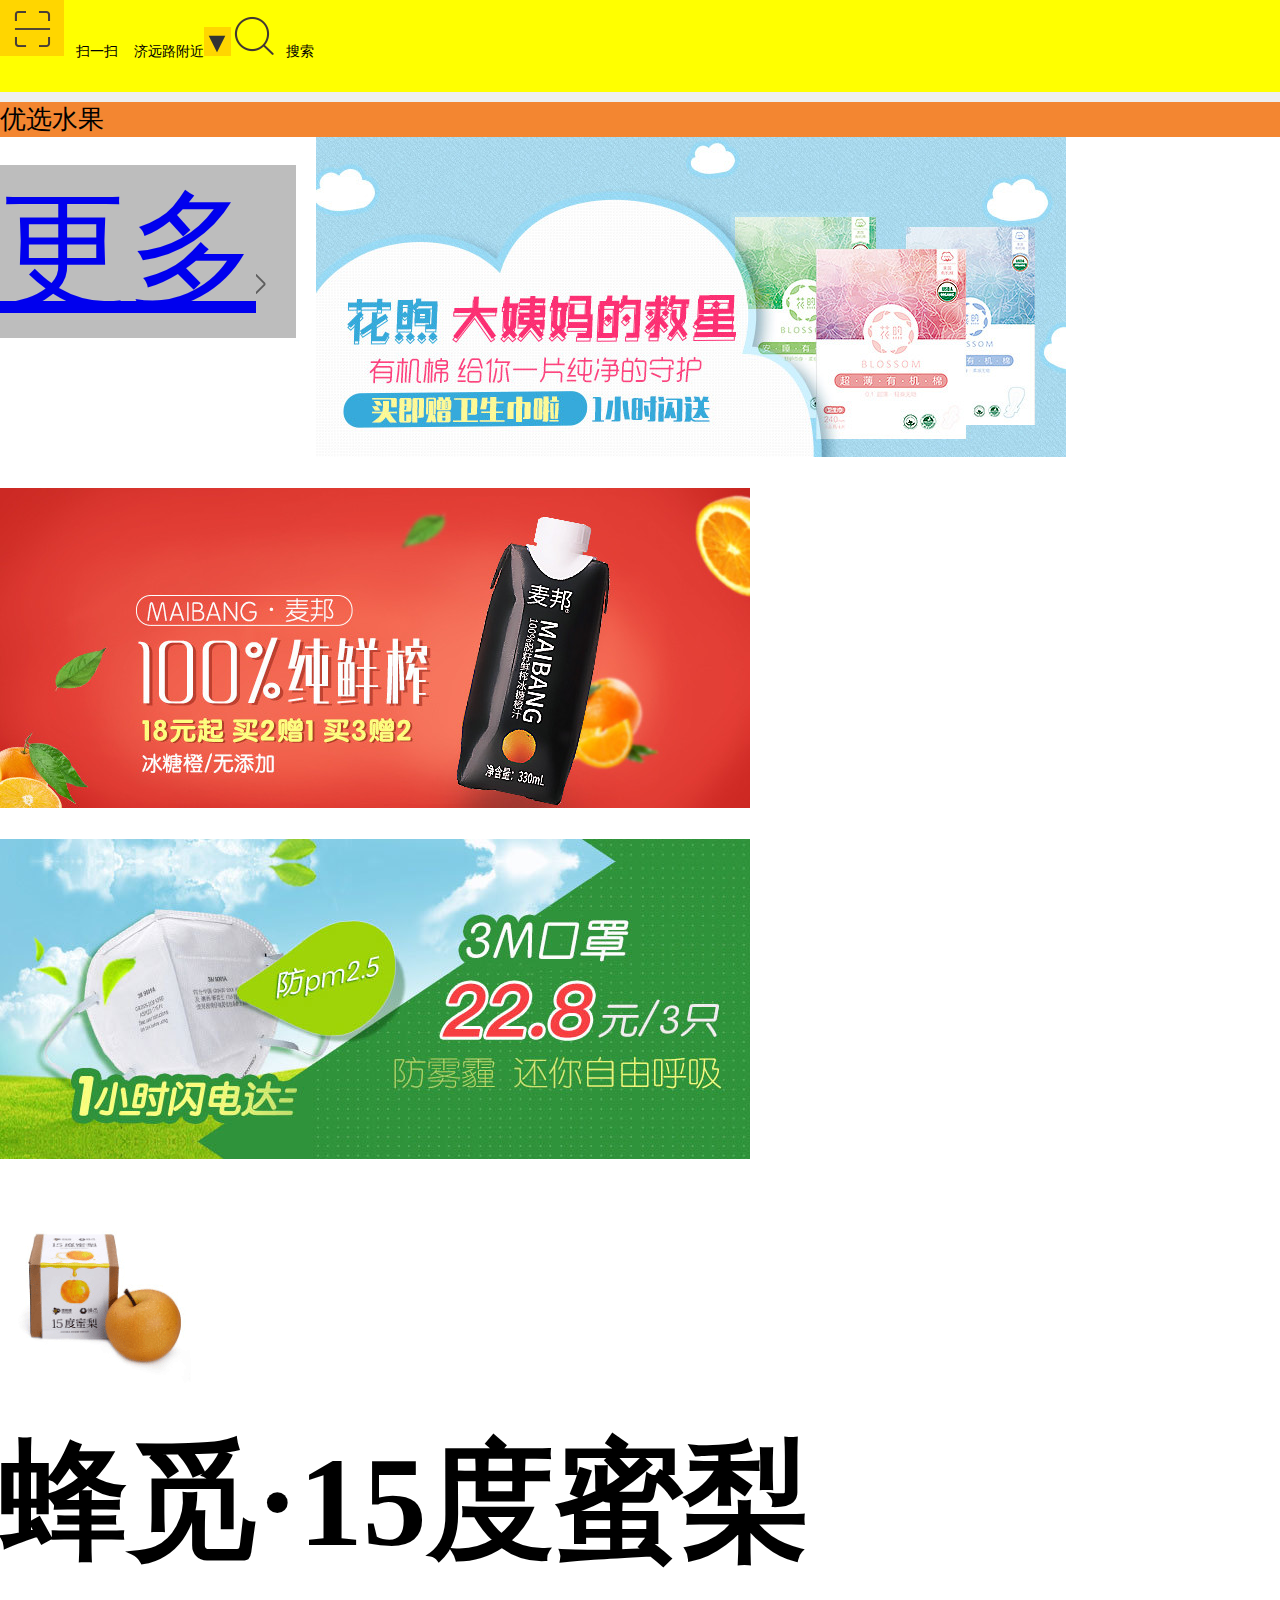
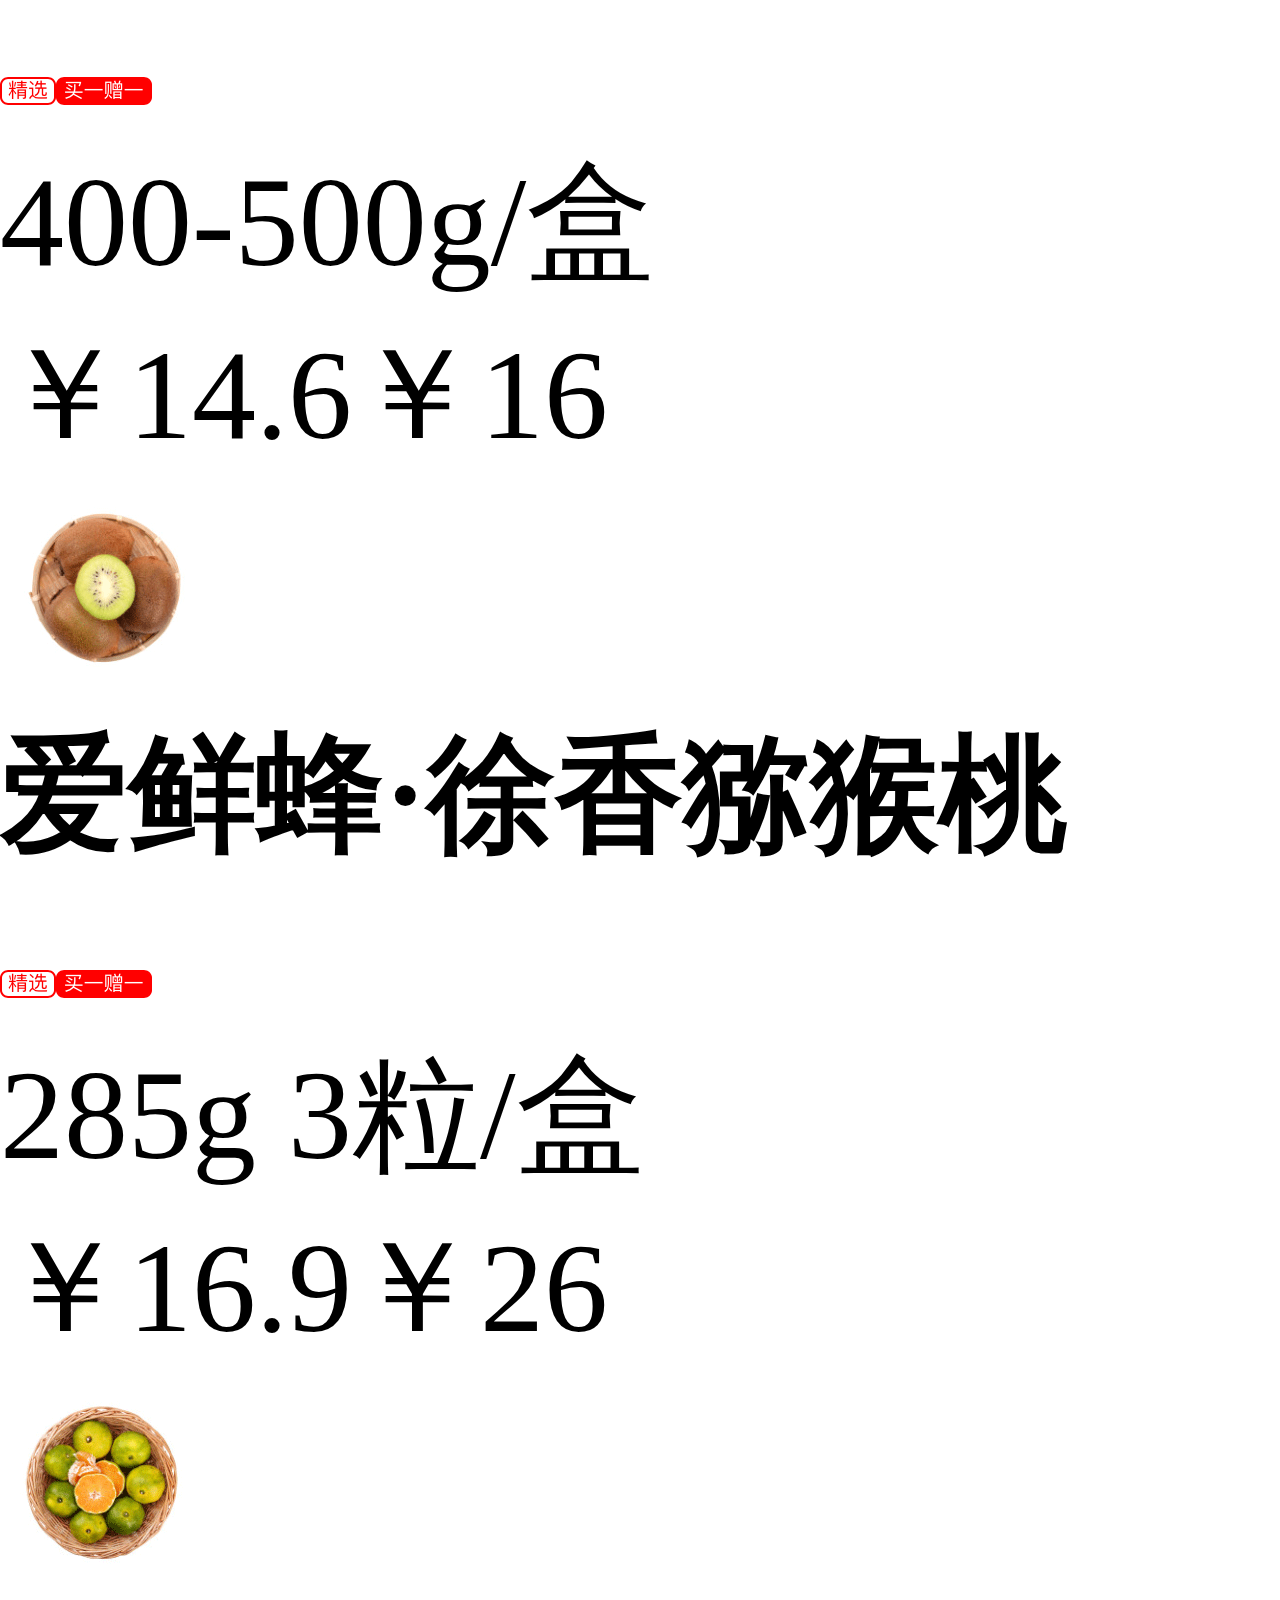
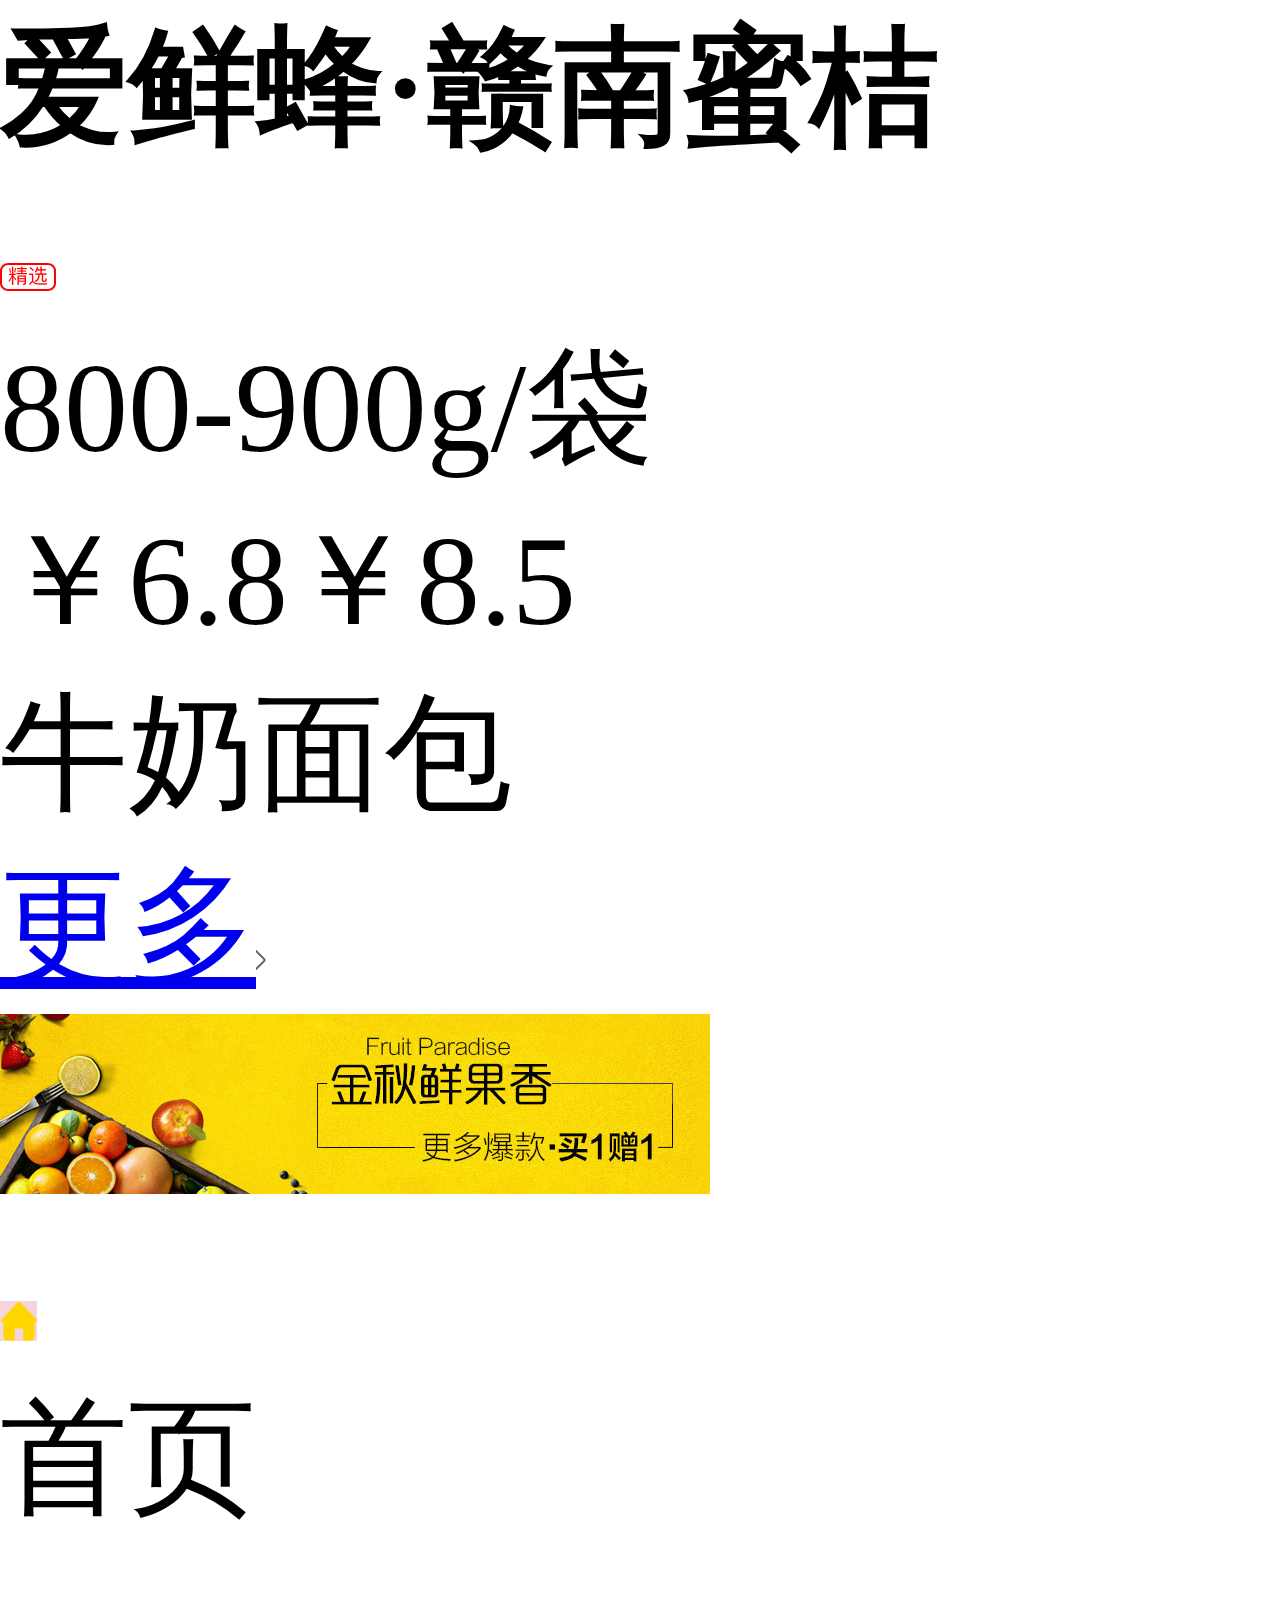
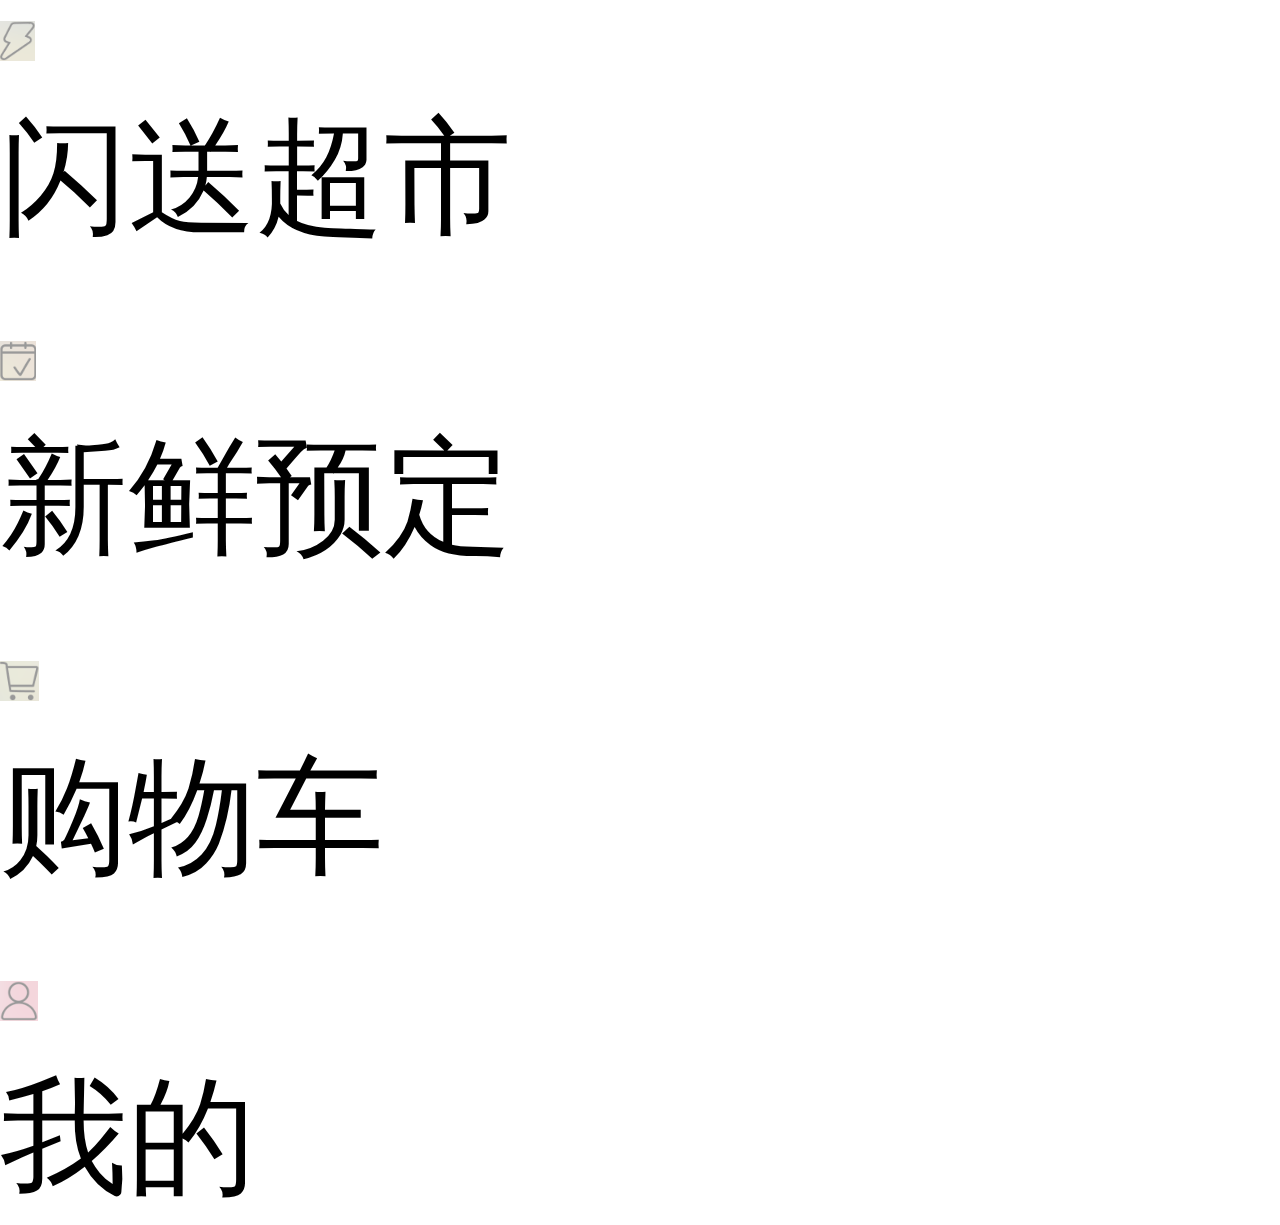
<file: index.html>
<!DOCTYPE html>
<html>
	<head>
		<meta charset="utf-8" />
		<meta name="viewport" content="width=device-width,initial-scale=1,user-scalable=no" />
		<title>爱鲜蜂</title>
		<link rel="stylesheet" href="css/index.css"/>
	</head>
	<body>
		<header>
			<div class="top">
				<a><img src="img/richScan.png"/><span>扫一扫</span></a>
				<a><span>济远路附近</span><img src="img/index_01.png"/></a>
				<a><img src="img/index_serch.png"/><span>搜索</span></a>
			</div>
			<div class="ns"></div>
			<div class="nd">
				<div><span></span>优选水果</div>
				<div><a href="#">更多</a><img src="img/more.png"/></div>
			</div>
			<div class="banner">
				<img src="img/swiper1.jpg"/>
				<img src="img/swiper2.jpg"/>
				<img src="img/swiper3.jpg"/>
			</div>
		</header>
		
		<div>
			<dl>
				<dd><img src="img/naws_01.png"/></dd>
				<dt><b>蜂觅·15度蜜梨</b></dt>
				<dt><img src="img/choose.png"/><img src="img/buy.png"/></dt>
				<dt>400-500g/盒</dt>
				<dt><span>￥14.6</span><span>￥16</span></dt>
			</dl>
			<dl>
				<dd><img src="img/naws_02.png"/></dd>
				<dt><b>爱鲜蜂·徐香猕猴桃</b></dt>
				<dt><img src="img/choose.png"/><img src="img/buy.png"/></dt>
				<dt>285g 3粒/盒</dt>
				<dt><span>￥16.9</span><span>￥26</span></dt>
			</dl>
			<dl>
				<dd><img src="img/naws_03.png"/></dd>
				<dt><b>爱鲜蜂·赣南蜜桔</b></dt>
				<dt><img src="img/choose.png"/></dt>
				<dt>800-900g/袋</dt>
				<dt><span>￥6.8</span><span>￥8.5</span></dt>
			</dl>
		</div>
		<div class="nwa"></div>
		<div class="ndq">
			<div><span></span>牛奶面包</div>
			<div><a href="#">更多</a><img src="img/more.png"/></div>
		</div>
		<div>
			<img src="img/yxsg_banner.jpg"/>
		</div>
		<footer>
			<dl>
				<dd><img src="img/footer (3).png"/></dd>
				<dt>首页</dt>
			</dl>
			<dl>
				<dd><img src="img/footer (4).png"/></dd>
				<dt>闪送超市</dt>
			</dl>
			<dl>
				<dd><img src="img/footer (5).png"/></dd>
				<dt>新鲜预定</dt>
			</dl>
			<dl>
				<dd><img src="img/footer (1).png"/></dd>
				<dt>购物车</dt>
			</dl>
			<dl>
				<dd><img src="img/footer (2).png"/></dd>
				<dt>我的</dt>
			</dl>
		</footer>
		
		
		<script>
			var ele=document.documentElement||document.body||window.body;
			ele.style.fontSize=innerWidth/10+'px';
			window.onresize=function(){
				ele.style.fontSize=innerWidth/10+'px';
			}
		</script>
	</body>
</html>
</file>
<file: css/index.css>
@charset "utf-8";
*{
	padding: 0;
	margin: 0;
}
header .top{
	width: 100%;
	height: 92px;
	background-color: yellow;
	font-size: 14px;	
}
.top span:first-of-type {
	margin-left: 12px;
}
.ns{
	width: 100%;
	height: 10px;
	background-color: #efefef;
}
.nd div:first-of-type{
	font-size: 26px;
	background-color: #f38631;
}
.nd div:last-of-type{
	float: left;
	background-color: #bdbdbd;
	text-decoration: none;
	margin-top: 28px;
	margin-right: 20px;
}
</file>
